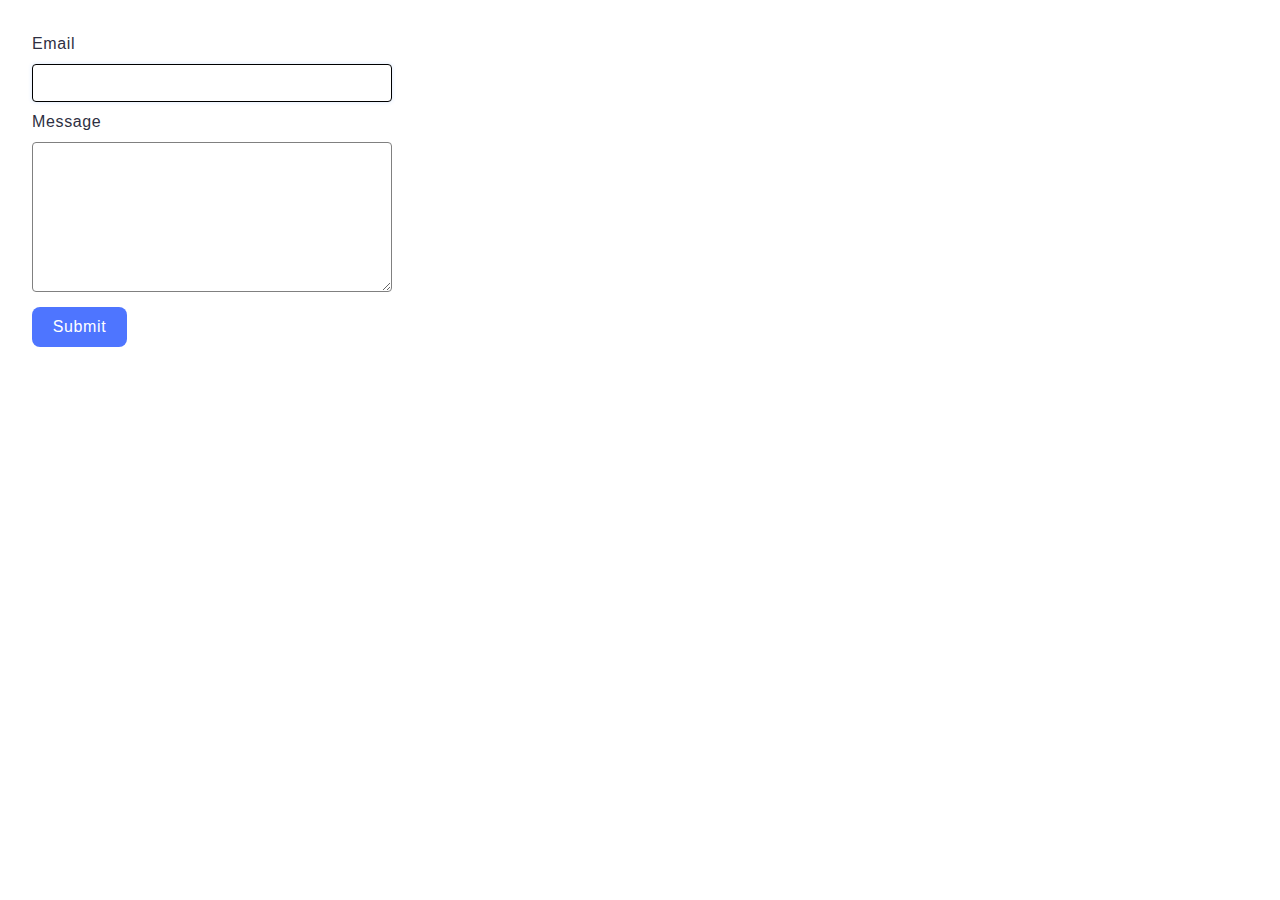
<file: src/2-form.html>
<!DOCTYPE html>
<html lang="en">
<head>
    <meta charset="UTF-8">
    <meta name="viewport" content="width=device-width, initial-scale=1.0">
    <title>Form</title>
    <link rel="stylesheet" href="./css/styles.css">
</head>
<body>
    <form class="feedback-form" autocomplete="off">
        <label>
          Email
          <input type="email" name="email" autofocus />
        </label>
        <label>
          Message
          <textarea name="message" rows="8"></textarea>
        </label>
        <button class="submit-btn" type="submit">Submit</button>
      </form>
      
    <script type="module" src="./js/2-form.js"></script>
</body>
</html>
</file>
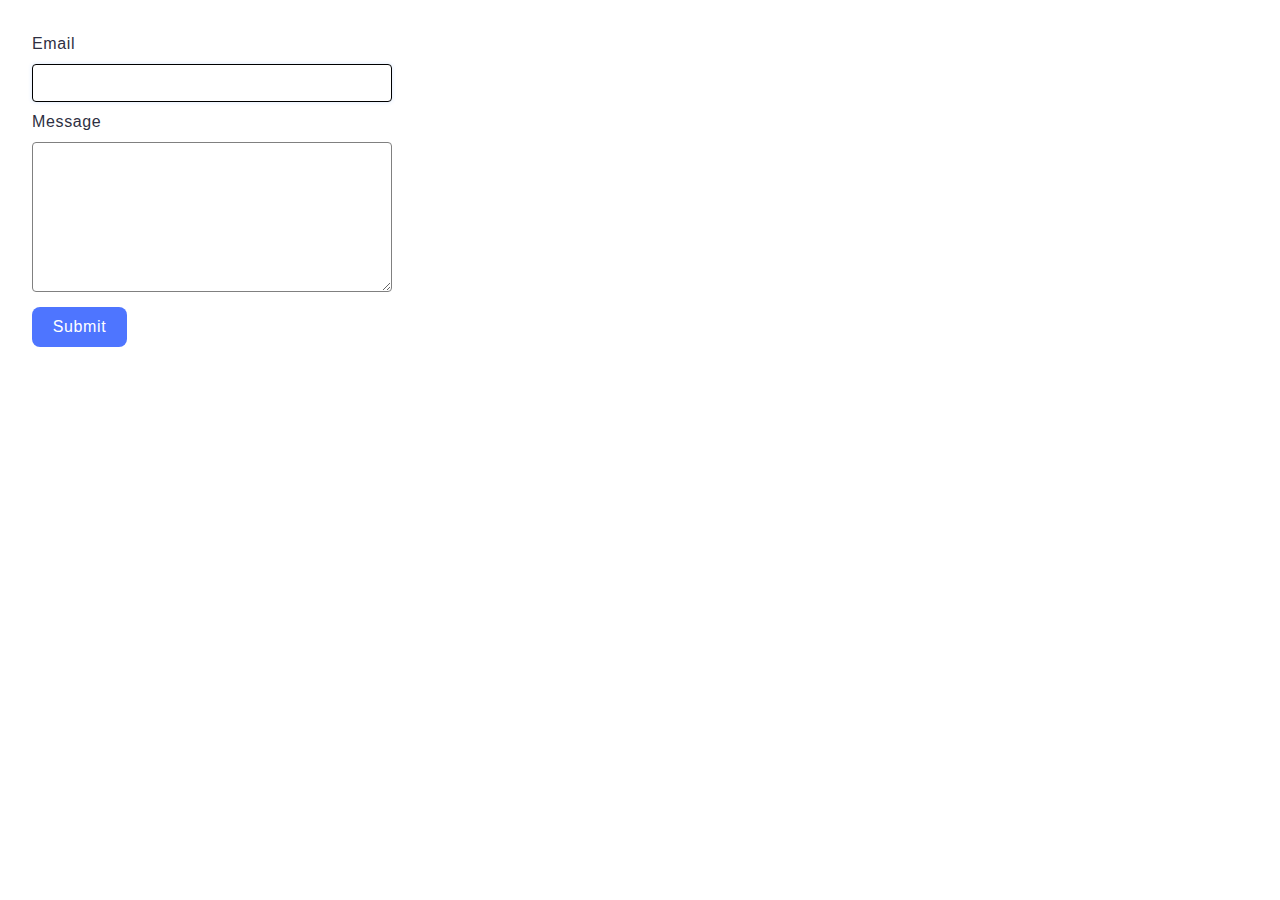
<file: src/public/2-form.html>
<!DOCTYPE html>
<html lang="en">
<head>
    <meta charset="UTF-8">
    <meta name="viewport" content="width=device-width, initial-scale=1.0">
    <title>Form</title>
    <link rel="stylesheet" href="../css/styles.css">
</head>
<body>
    <form class="feedback-form" autocomplete="off">
        <label>
          Email
          <input type="email" name="email" autofocus />
        </label>
        <label>
          Message
          <textarea name="message" rows="8"></textarea>
        </label>
        <button class="submit-btn" type="submit">Submit</button>
      </form>
      
    <script type="module" src="../js/2-form.js"></script>
</body>
</html>
</file>
<file: src/css/styles.css>
img {
  display: block;
  width: 100%;
  height: auto;
}
.gallery {
  margin: 0 auto;
  max-width: 1128px;
  list-style: none;
  display: flex;
  flex-wrap: wrap;
  gap: 24px;
  padding: 0;
}
.gallery-item {
  width: calc((100% - 48px) / 3);
}

/* form */

.feedback-form {
  width: 360px;
  padding: 24px;
  display: flex;
  flex-direction: column;
}

.feedback-form label {
  font-family: "Montserrat", sans-serif;
  font-weight: 400;
  font-size: 16px;
  line-height: 150%;
  letter-spacing: 0.04em;
  color: #2e2f42;
  display: block;
  margin-bottom: 8px;
}

.feedback-form input,
.feedback-form textarea {
  width: 100%;
  padding: 10px;
  margin-top: 8px;
  border: 1px solid #808080;
  border-radius: 4px;
  font-size: 14px;
  box-sizing: border-box;
  outline: none;
}

.feedback-form input:focus,
.feedback-form textarea:focus {
  border: 1px solid #000;
  border-radius: 4px;
  box-shadow: 0 0 4px rgba(66, 133, 244, 0.2);
}

.submit-btn {
  font-family: "Montserrat", sans-serif;
  font-weight: 500;
  font-size: 16px;
  line-height: 150%;
  letter-spacing: 0.04em;
  color: #fff;
  background-color: #4e75ff;
  border: none;
  cursor: pointer;
  border-radius: 8px;
  padding: 8px 16px;
  width: 95px;
  height: 40px;
}

.submit-btn:hover {
  background-color: #6c8cff;
}
</file>
